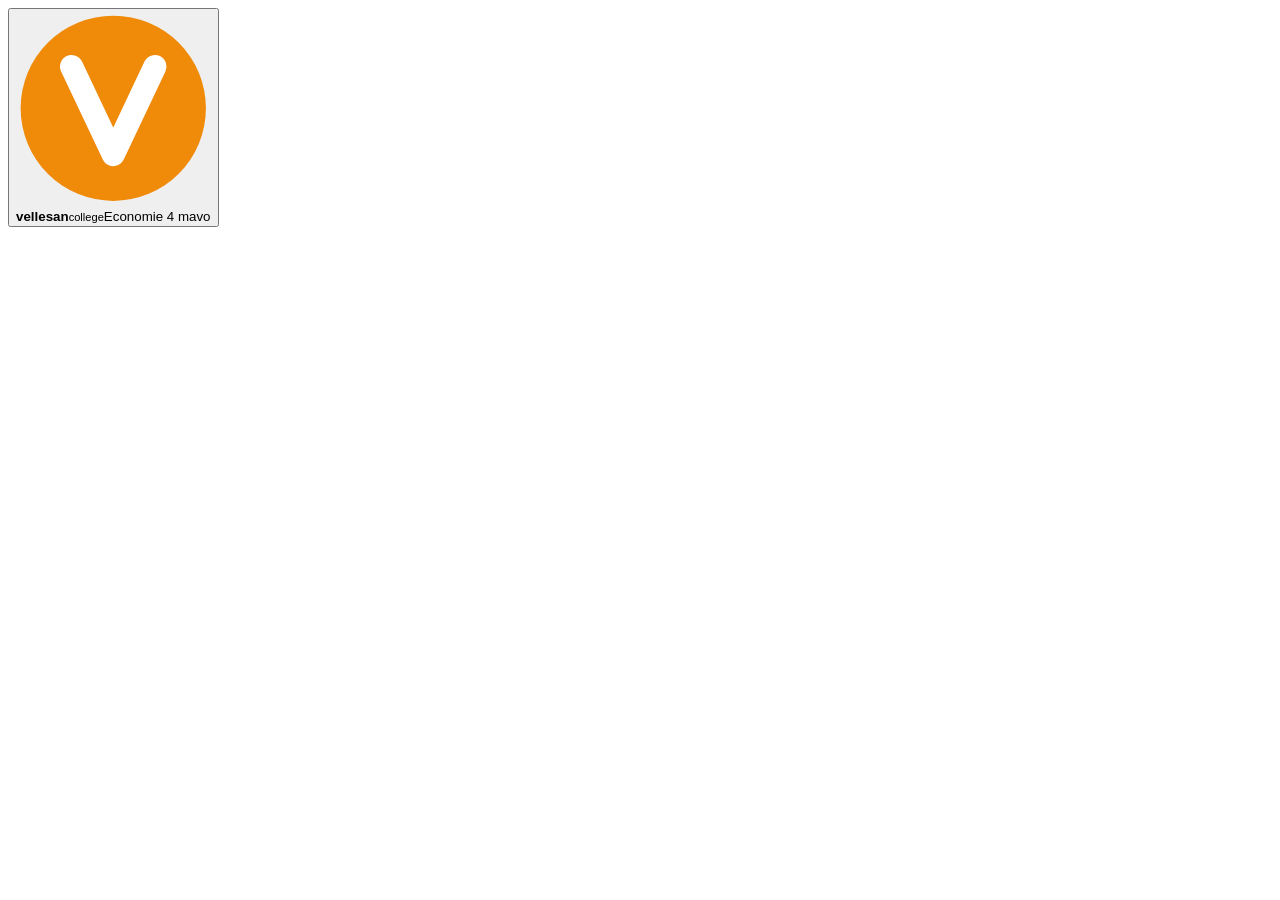
<file: src/shell.html>
<!doctype html>
<html lang="nl">
<head>
<meta charset="utf-8">
<meta name="viewport" content="width=device-width,initial-scale=1,viewport-fit=cover">
<meta name="apple-mobile-web-app-capable" content="yes">
<meta name="mobile-web-app-capable" content="yes">
<meta name="apple-mobile-web-app-title" content="Economie 4M">
<meta name="theme-color" content="#f08a09">
<link rel="preconnect" href="https://fonts.googleapis.com">
<link rel="preconnect" href="https://fonts.gstatic.com" crossorigin>
<link href="https://fonts.googleapis.com/css2?family=Raleway:wght@500;600;700;800&display=swap" rel="stylesheet">
<title>Economie 4 MAVO</title>
<link rel="icon" href="data:image/svg+xml,<svg xmlns='http://www.w3.org/2000/svg' viewBox='0 0 100 100'><circle cx='50' cy='50' r='48' fill='%23f08a09'/><path d='M28 28 L50 74 L72 28' fill='none' stroke='white' stroke-width='12' stroke-linejoin='round' stroke-linecap='round'/></svg>">
<style>
/*CSS*/
</style>
</head>
<body>
<header class="topnav"><div class="rij1">
 <button class="logo" onclick="if(S&&S.naam&&scherm!=='quiz')go('home')" aria-label="Naar de startpagina"><svg viewBox="0 0 42 42" aria-hidden="true"><circle cx="21" cy="21" r="20" fill="#f08a09"/><path d="M12 12 L21 31 L30 12" fill="none" stroke="#fff" stroke-width="5" stroke-linejoin="round" stroke-linecap="round"/></svg><span class="lw"><b>vellesan</b><small>college</small></span><span class="vak">Economie 4 mavo</span></button>
 <div class="rechts" id="profiel"></div>
</div><div class="rij2"><nav class="menu" id="menu"></nav></div></header>
<div id="app"></div>
<script>
/*JS*/
start();
</script>
</body>
</html>
</file>
